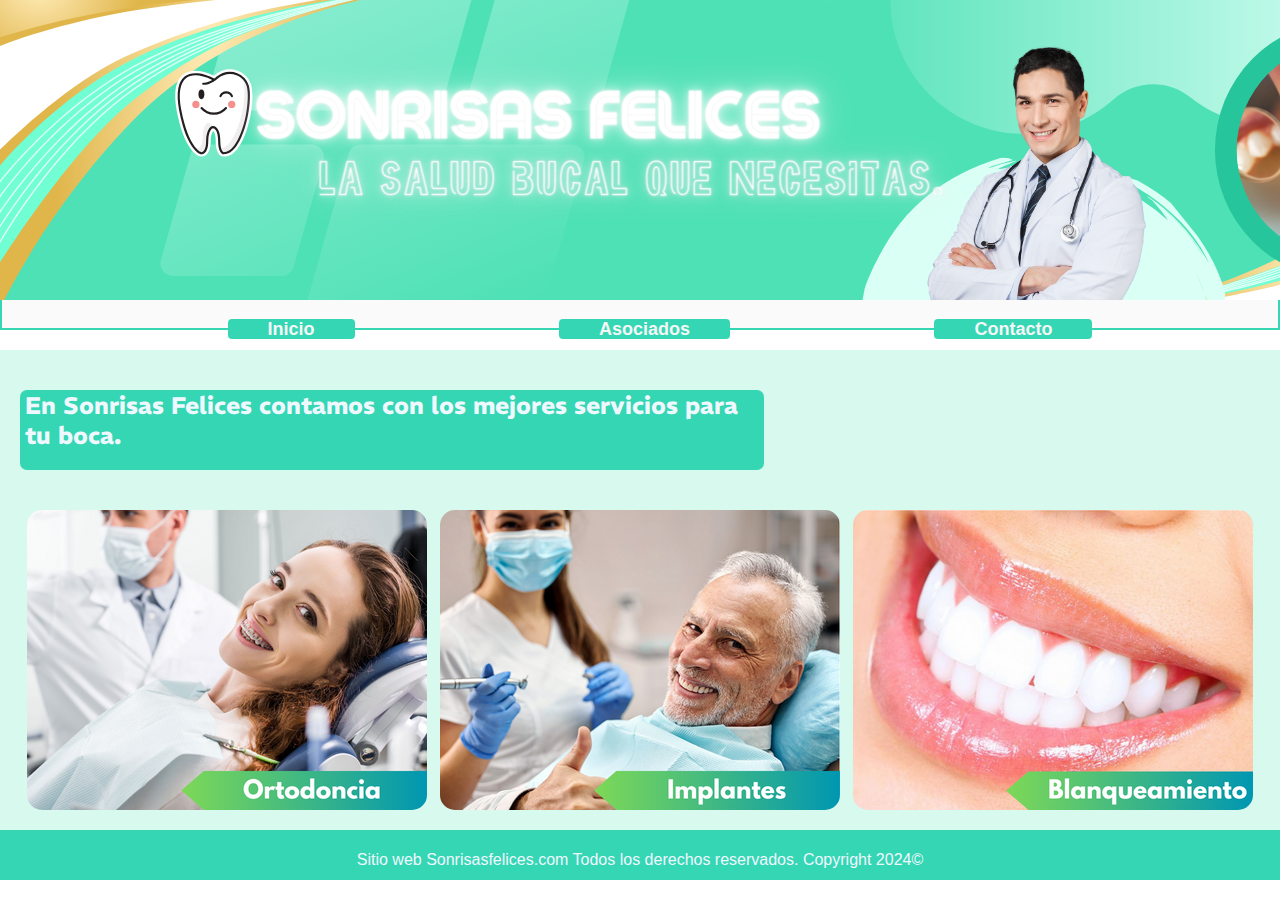
<file: 2pre entrega/index.html>
<!DOCTYPE html>
<html lang="en">
<head>
    <meta charset="UTF-8">
    <meta name="viewport" content="width=device-width, initial-scale=1.0">
    <title>Sonrisas felices</title>
    <link rel="icon" href="./assets/imagenes/Captura-de-pantalla-2024-05-02-162251-modified.ico">
    <link rel="preconnect" href="https://fonts.googleapis.com">
    <link rel="preconnect" href="https://fonts.gstatic.com" crossorigin>
    <link href="https://fonts.googleapis.com/css2?family=Poetsen+One&family=REM:ital,wght@0,100..900;1,100..900&display=swap" rel="stylesheet">
    <link rel="stylesheet" href="./css/odontologia.css">
    
</head>
<body>
    <header>
        <div class="banner"> </div>
        <nav class="menu">
            <ul class="lista">
                <li><a href="./index.html" class="btn">Inicio</a></li>
                <li><a href="./pages/asociados.html" class="btn">Asociados</a></li>
                <li><a href="./pages/contacto.html" class="btn">Contacto</a></li>
            </ul>
        </nav>

    </header>
    
    <main>
        <div class="texto-main">
        <h2>En Sonrisas Felices contamos con los mejores servicios para tu boca.</h2>
        </div>    
        <div class="tarjetas">
            <div class="tarjeta"></div>
            <div class="tarjeta tarjeta--2"></div>
            <div class="tarjeta tarjeta--3"></div>
     </div>      

    </main>
    <footer>
        <div class="pie-pagina">
            <p>Sitio web Sonrisasfelices.com  Todos los derechos reservados. Copyright 2024©</p>

        </div>
    </footer>
   
</html>
</file>
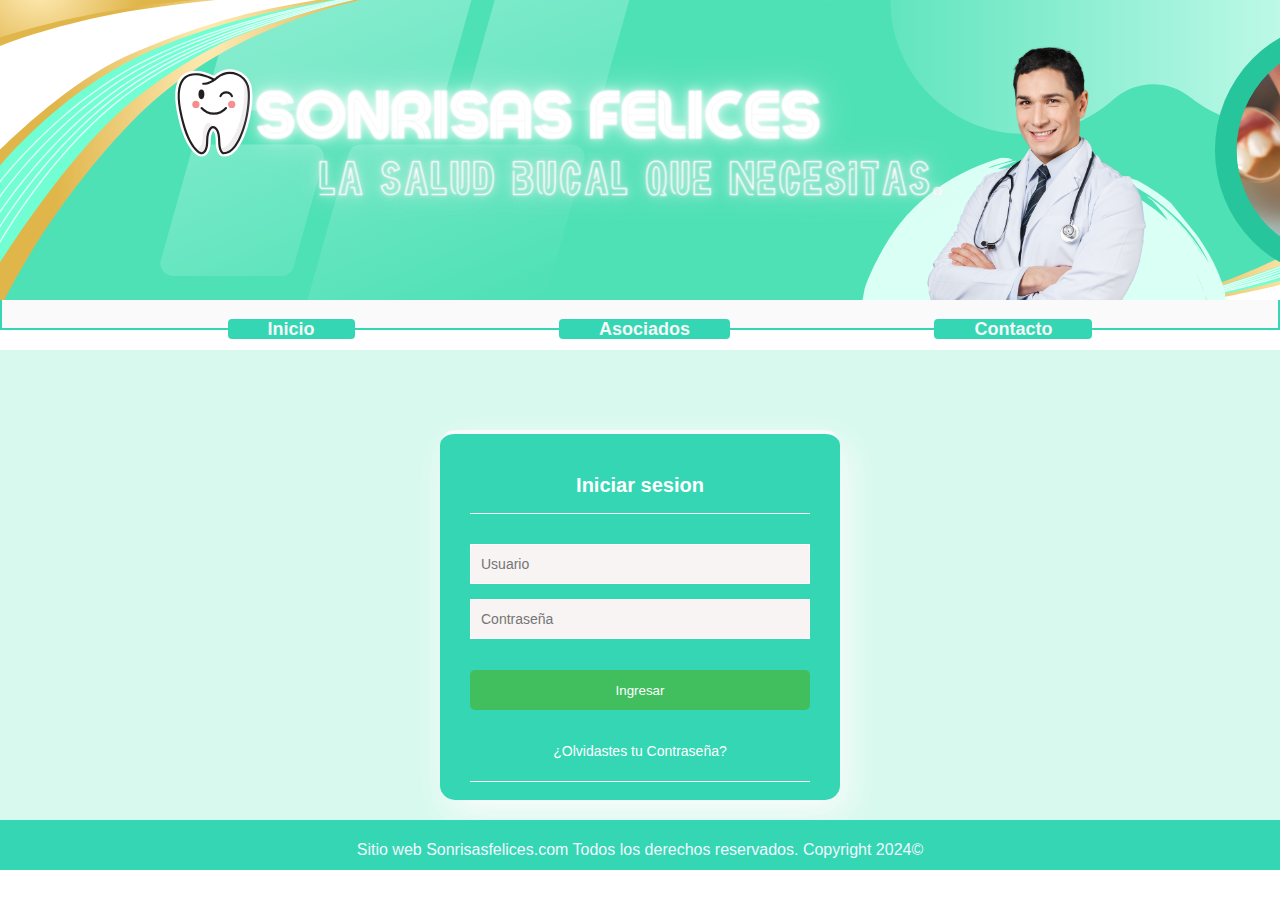
<file: 2pre entrega/pages/asociados.html>
<!DOCTYPE html>
<html lang="en">
<head>
    <meta charset="UTF-8">
    <meta name="viewport" content="width=device-width, initial-scale=1.0">
    <title>Sonrisas felices</title>
    <link rel="icon" href="../assets/imagenes/Captura-de-pantalla-2024-05-02-162251-modified.ico">
    <link rel="stylesheet" href="../css/odontologia.css">
</head>
<body>
    <header>
        <div class="banner"> </div>
        <nav class="menu">
          <ul class="lista">
              <li><a href="../index.html" class="btn">Inicio</a></li>
              <li><a href="../pages/asociados.html" class="btn">Asociados</a></li>
              <li><a href="../pages/contacto.html" class="btn">Contacto</a></li>
          </ul>
        </nav>
  
    </header>
 
    <main>
        <div class="container-form-asoc">
            <div class="form-login">
                <h5>Iniciar sesion</h5>
                <input class="controls" type="text" name="usuario" value="" placeholder="Usuario">
                <input class="controls" type="password" name="contraseña" value="" placeholder="Contraseña">
                <input class="buttons" type="submit" name="" value="Ingresar">
                <p><a href="#">¿Olvidastes tu Contraseña?</a></p>
          
            </div>
            
        </div>
    </main>
    <footer>
        <div class="pie-pagina">
            <p>Sitio web Sonrisasfelices.com  Todos los derechos reservados. Copyright 2024©</p>

        </div>
    </footer>
   
    
</body>
</html>
</file>
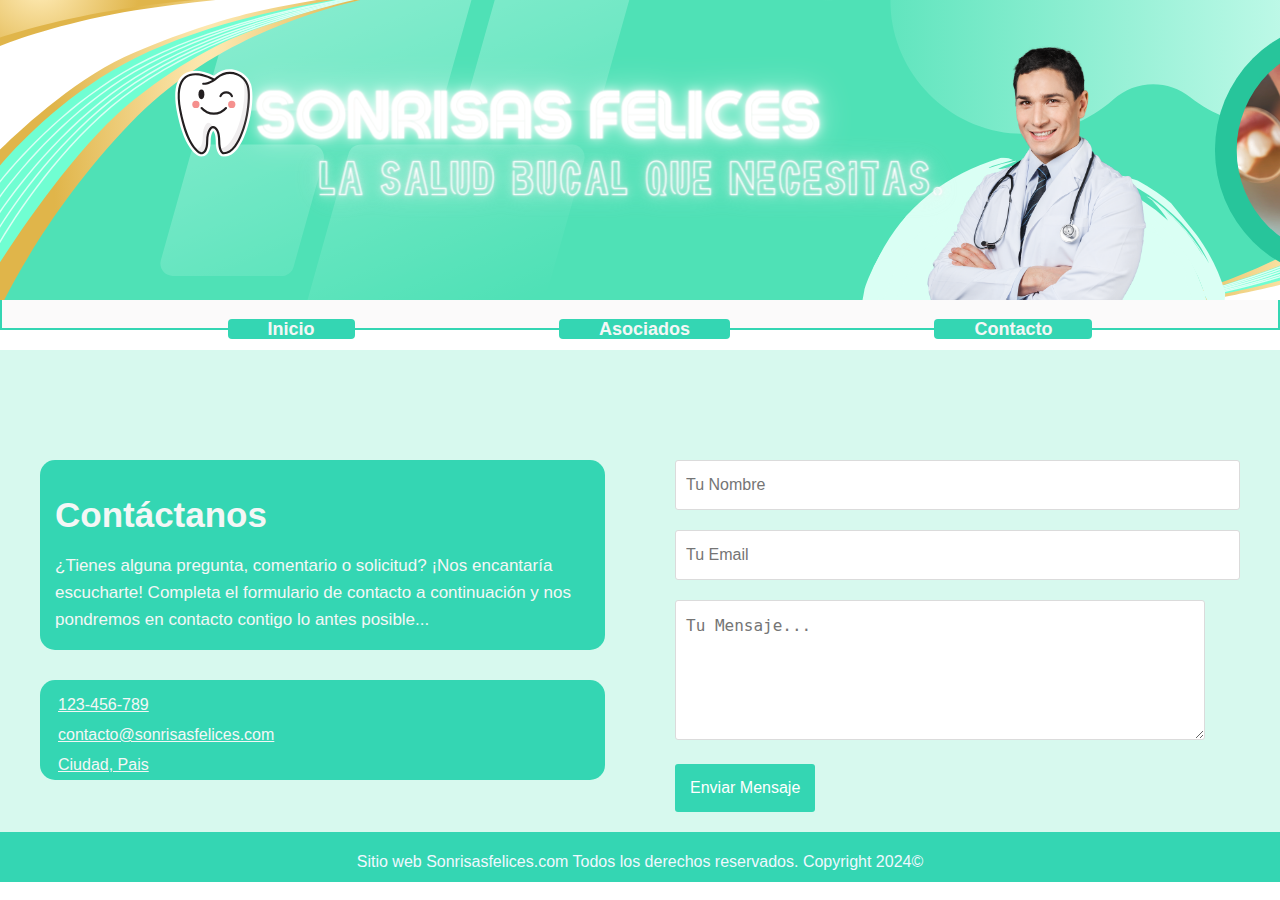
<file: 2pre entrega/pages/contacto.html>
<!DOCTYPE html>
<html lang="en">
<head>
    <meta charset="UTF-8">
    <meta name="viewport" content="width=device-width, initial-scale=1.0">
    <title>Sonrisas felices</title>
    <link rel="icon" href="../assets/imagenes/Captura-de-pantalla-2024-05-02-162251-modified.ico">
    <link rel="stylesheet" href="../css/odontologia.css">
</head>
<body>
    <header>
        <div class="banner"> </div>
        <nav class="menu">
            <ul class="lista">
              <li><a href="../index.html" class="btn">Inicio</a></li>
              <li><a href="../pages/asociados.html" class="btn">Asociados</a></li>
              <li><a href="../pages/contacto.html" class="btn">Contacto</a></li>
            </ul>
        </nav>
  
    </header>
    
    <main>
        <div class="container-form-contac">
            <div class="info-form">
                <div class="info-form2">
                    <h2>Contáctanos</h2>
                    <p>¿Tienes alguna pregunta, comentario o solicitud? ¡Nos encantaría escucharte! Completa el formulario de contacto a continuación y nos pondremos en contacto contigo lo antes posible...</p>
                </div>
                <div class="info-form3">
                    <a href="#"><i class="fa fa-phone"></i> 123-456-789</a>
                    <a href="#"><i class="fa fa-envelope"></i> contacto@sonrisasfelices.com</a>
                    <a href="#"><i class="fa fa-map-marked"></i> Ciudad, Pais</a>

                </div>   
            </div>
           
            <form action="#" autocomplete="off" class="formulario">
                <input type="text" name="nombre" placeholder="Tu Nombre" class="campo">
                <input type="emal" name="email" placeholder="Tu Email" class="campo">
                <textarea name="mensaje" placeholder="Tu Mensaje..."></textarea>
                <input type="submit" name="enviar" value="Enviar Mensaje" class="btn-enviar">
            </form>
        </div>
    </main>
    <footer>
        <div class="pie-pagina">
            <p>Sitio web Sonrisasfelices.com  Todos los derechos reservados. Copyright 2024©</p>

        </div>
    </footer>
   
</body>
</html>
</file>
<file: 2pre entrega/css/odontologia.css>
*{
    box-sizing: border-box;
}
body {
    font-family: Arial, sans-serif;
    margin: 0;
    padding: 0;
    background-color:#fff
}

header {
    width: 100%;
    height: 350px;
}
header .banner { background-image:url(../assets/imagenes/banner\ dentista.png);
    background-size: cover;
    width: 100%;
    height: 300px;}
header nav {
    background-color:#fbfafa;
    width: 100%;
    height:30px;
    padding: 3px;
    display: flex ;
    justify-content: center;
    font-weight: bold ;
    border-style:solid;
    border-color: #34d6b3;
    border-width: 2px;
    border-top: none;
}

header nav .lista li{
    list-style: none;
    
}

header nav .lista li {
    display: inline-block;
    padding: 0px 100px;

}
header nav .lista :hover{
    transform: scale(1.2);
    color:rgb(249, 250, 250);    
}

header nav .lista a{
    padding: 0 40px;
    color:#f4f7f6 ;
    font-size:large;
    text-decoration: none;
    border-radius: 4px;
}


header nav .lista li .btn{
    background-color: #34d6b3;

}


main{
    background-color: #a5f2d871;
    height: 500px;
    width: 100%;
    padding: 20px;
    margin-top: 0px;
   

}    
main .texto-main {
    background-color: #34d6b3;
    color: aliceblue;
    width:60%;
    height: 50px;
    border-radius: 7px;
    padding: 0 5px;
    font-family: "REM", sans-serif;
    font-optical-sizing: auto;
    font-weight: weight;
    font-style: normal;
}

    /*------Flex-box-------*/

main .tarjetas {    
    display: flex;
    justify-content: space-around;
    flex-wrap: wrap;
}
    /*-----BEM----*/
main .tarjetas .tarjeta{
    padding-top: 60px;
    margin-top: 40px;
    background-image:url(../assets/imagenes/Ortodoncia2024.png) ;
    background-size: contain;
    background-repeat: no-repeat;
    width: 400px;
    height: 300px;
    border-radius: 15px;
    font-weight: bold;
}
main .tarjetas .tarjeta--2{

    background-image:url(../assets/imagenes/Implantes2024.png) ;
}
main .tarjetas .tarjeta--3{
    background-image:url(../assets/imagenes/blanqueamiento2024.png) ;
    }

main .tarjetas .tarjeta:hover{
    box-shadow: 10px 12px 15px rgba(0, 0, 0, 0.205)

}
footer .pie-pagina{
    width: 100%;
    height: 50px;
    padding: 5px;
 
    background-color:#34d6b3;
    text-align: center;
    color: aliceblue;
}


/*--------styles asociados--------*/



.container-form-asoc .form-login {
    width: 400px;
    height: 370px;
    background: #34d6b3;
    margin: auto;
    margin-top: 60px;
    box-shadow: 7px 13px 37px #fcfcfc;
    padding: 40px 30px;
    border-top: 4px solid #f8fafb;
    color: white;
    border-radius: 15px;
  }
  
  .container-form-asoc .form-login h5 {
    margin: 0;
    text-align: center;
    height: 40px;
    margin-bottom: 30px;
    border-bottom: 1px solid;
    font-size: 20px;
  }
  
  .container-form-asoc .form-login .controls {
    width: 100%;
    border: 1px solid #feffff;
    margin-bottom: 15px;
    padding: 11px 10px;
    background: #f8f4f4;
    font-size: 14px;
    font-weight:lighter;
  }
  
  .container-form-asoc .form-login .buttons {
    width: 100%;
    height: 40px;
    background: #41be5e;
    border: none;
    color: white;
    margin-top: 16px;
    margin-bottom: 16px;
    border-radius: 5px;
    cursor: pointer;
    transition: all 300ms ease;

  }
  .container-form-asoc .form-login .buttons:hover {
    transform: scale(1.1)
  }
  
  .container-form-asoc .form-login p{
    height: 40px;
    text-align: center;
    border-bottom: 1px solid;
  }
  
  .container-form-asoc .form-login a {
    color: white;
    text-decoration: none;
    font-size: 14px;
  }
  
  .container-form-asoc .form-login a:hover {
    text-decoration: underline;
  }

  
/*------- styles contacto--------*/

.container-form-contac{
    width: 100%;
    max-width: 1200px;
    margin: auto;
    display: grid;
    grid-template-columns:repeat(2,1fr);
    grid-gap: 70px;
    margin-top: 90px;
    
}
.container-form-contac .info-form{
    display: flow-root;
    
}
.container-form-contac .info-form .info-form2{
    background-color: #34d6b3;
    padding: 6px 15px;
    border-radius: 15px;
    height: 190px;

} 
.container-form-contac .info-form .info-form2 h2{
    margin-bottom: 15px;
    font-size: 35px;
    color:#f4f7f6;
}
.container-form-contac .info-form .info-form2 p{
    font-size: 17px;
    line-height: 1.6;
    margin-bottom: 30px;
    color:#f4f7f6;
    
}
.container-form-contac .info-form .info-form3 {
    background-color: #34d6b3;
    margin-top: 30px;
    height: 100px;
    padding: 10px 15px;
    border-radius: 15px;
    display: block;
   
}
.container-form-contac .info-form .info-form3 a{
    color: #f4f7f6;
    display:flex;
    padding: 6px 3px;
}

.container-form-contac form .campo, textarea{
    width: 100%;
    padding: 15px 10px;
    font-size: 16px;
    border: 1px solid #dbdbdb;
    margin-bottom: 20px;
    border-radius: 3px;
    outline: 0px;
}
.container-form-contac form textarea{
    max-width: 530px;
    min-width: 530px;
    min-height: 140px;
    max-height: 150px;
}
.container-form-contac .btn-enviar{
    padding: 15px;
    font-size: 16px;
    border: none;
    outline: 0px;
    background-color: #34d6b3;
    color: white;
    border-radius: 3px;
    cursor: pointer;
    transition: all 300ms ease;
}
.container-form-contac .btn-enviar:hover{
    background:#41be5e;
}

@media (max-width: 1410px) {
    main .texto-main {
        height: 80px;
    }

}

@media (max-width: 750px) {
    main .texto-main {
        height: 150px;
    }

}
@media (max-width: 400px) {
    main .texto-main {
        height: 190px;
    }

}

@media (max-width: 1300px) {
    main {
        height: auto;
    }
}
@media (max-width:615px){
    footer .pie-pagina{
        height: auto;
    }
}
 @media (max-width: 430px){
    .container-form-asoc .form-login{
        height: auto;
        width: auto;
    }
 }
  @media (max-width: 1180px) {
    .container-form-contac .info-form .info-form2{
        height: auto;
    }
  }

  @media (max-width: 890px){
    .container-form-contac{
        display: inline-block;

    }
    
  }

  @media (max-width: 890px) {
    .container-form-contac .formulario {
        margin-top: 20px;

    }

  }
  @media (max-width: 565px) {
    .container-form-contac .formulario textarea {
        max-width: 100px;
        height: auto;

    }

  }
</file>
